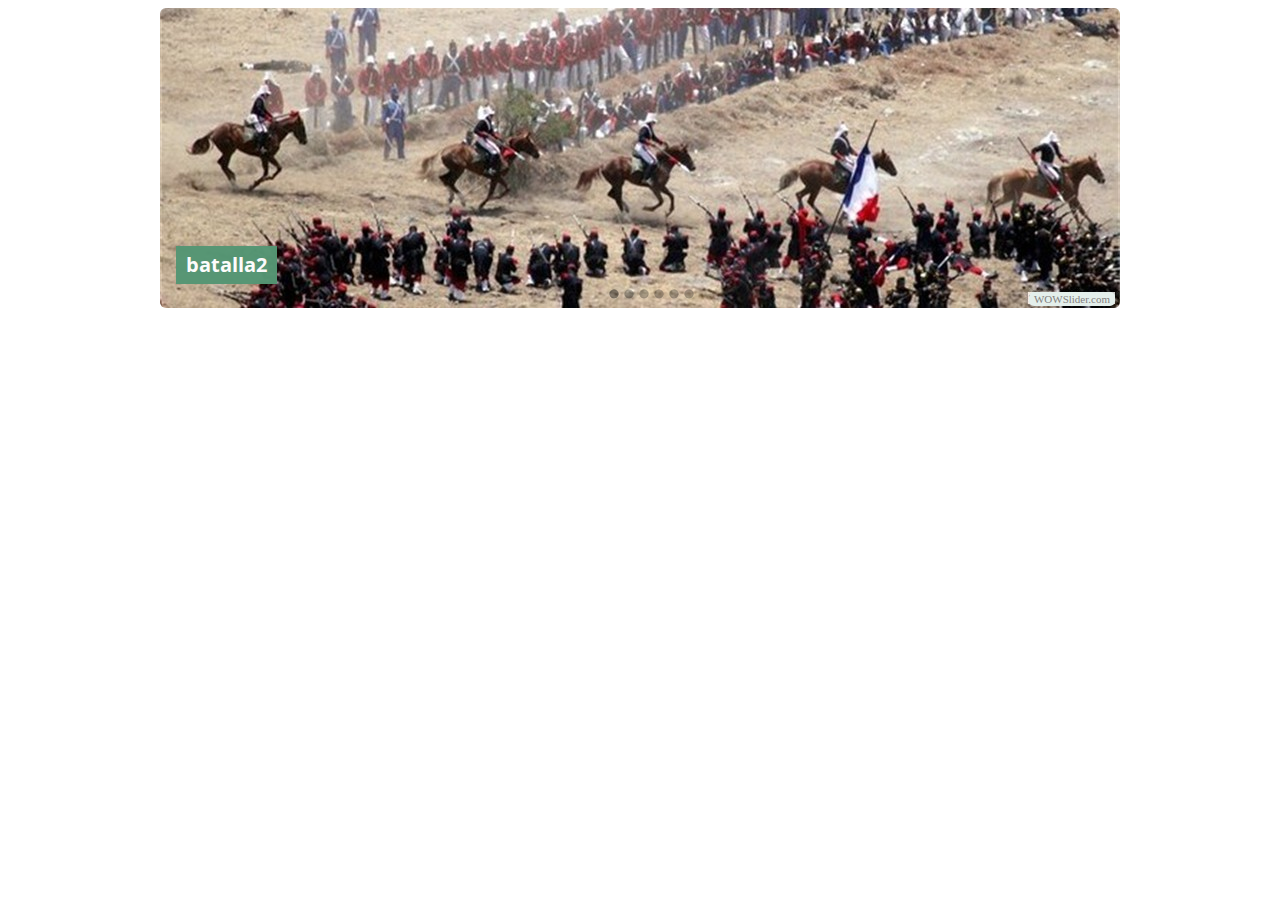
<file: visor/indexwow.html>
<!DOCTYPE html PUBLIC "-//W3C//DTD XHTML 1.0 Strict//EN"
	"http://www.w3.org/TR/xhtml1/DTD/xhtml1-strict.dtd">
<html xmlns="http://www.w3.org/1999/xhtml">
<head>
	<title>WOWSlider generated by WOWSlider.com</title>
	<meta http-equiv="content-type" content="text/html; charset=utf-8" />
	<meta name="keywords" content="WOW Slider, Gallery Software, Gallery Plugin" />
	<meta name="description" content="WOWSlider created with WOW Slider, a free wizard program that helps you easily generate beautiful web slideshow" />
	<!-- Start WOWSlider.com HEAD section -->
	<link rel="stylesheet" type="text/css" href="engine1/style.css" />
	<script type="text/javascript" src="engine1/jquery.js"></script>
	<!-- End WOWSlider.com HEAD section -->
</head>
<body style="background-color:#transparent">
	<!-- Start WOWSlider.com BODY section -->
	<div id="wowslider-container1">
	<div class="ws_images"><ul>
<li><img src="data1/images/batalla2.jpg" alt="batalla2" title="batalla2" id="wows1_0"/></li>
<li><img src="data1/images/batalla3.jpg" alt="batalla3" title="batalla3" id="wows1_1"/></li>
<li><img src="data1/images/batalla4.jpg" alt="batalla4" title="batalla4" id="wows1_2"/></li>
<li><img src="data1/images/batalla5.jpg" alt="batalla5" title="batalla5" id="wows1_3"/></li>
<li><img src="data1/images/batalla7.jpg" alt="batalla7" title="batalla7" id="wows1_4"/></li>
<li><img src="data1/images/batalla8.jpg" alt="batalla8" title="batalla8" id="wows1_5"/></li>
</ul></div>
<div class="ws_bullets"><div>
<a href="#" title="batalla2"><img src="data1/tooltips/batalla2.jpg" alt="batalla2"/>1</a>
<a href="#" title="batalla3"><img src="data1/tooltips/batalla3.jpg" alt="batalla3"/>2</a>
<a href="#" title="batalla4"><img src="data1/tooltips/batalla4.jpg" alt="batalla4"/>3</a>
<a href="#" title="batalla5"><img src="data1/tooltips/batalla5.jpg" alt="batalla5"/>4</a>
<a href="#" title="batalla7"><img src="data1/tooltips/batalla7.jpg" alt="batalla7"/>5</a>
<a href="#" title="batalla8"><img src="data1/tooltips/batalla8.jpg" alt="batalla8"/>6</a>
</div></div>
<span class="wsl"><a href="http://wowslider.com">Js Gallery</a> by WOWSlider.com v4.8</span>
	<div class="ws_shadow"></div>
	</div>
	<script type="text/javascript" src="engine1/wowslider.js"></script>
	<script type="text/javascript" src="engine1/script.js"></script>
	<!-- End WOWSlider.com BODY section -->
</body>
</html>
</file>
<file: visor/engine1/style.css>
/*
 *	generated by WOW Slider 4.8
 *	template Fresh
 */
@import url(http://fonts.googleapis.com/css?family=Open+Sans&subset=latin,cyrillic,latin-ext);
#wowslider-container1 { 
	zoom: 1; 
	position: relative; 
	max-width:960px;
	margin:0px auto 0px;
	z-index:90;
	border:none;
	text-align:left; /* reset align=center */
}
* html #wowslider-container1{ width:960px }
#wowslider-container1 .ws_images ul{
	position:relative;
	width: 10000%; 
	height:auto;
	left:0;
	list-style:none;
	margin:0;
	padding:0;
	border-spacing:0;
	overflow: visible;
	/*table-layout:fixed;*/
}
#wowslider-container1 .ws_images ul li{
	width:1%;
	line-height:0; /*opera*/
	float:left;
	font-size:0;
	padding:0 0 0 0 !important;
	margin:0 0 0 0 !important;
}

#wowslider-container1 .ws_images{
	position: relative;
	left:0;
	top:0;
	width:100%;
	height:100%;
	overflow:hidden;
}
#wowslider-container1 .ws_images a{
	width:100%;
	display:block;
	color:transparent;
}
#wowslider-container1 img{
	max-width: none !important;
}
#wowslider-container1 .ws_images img{
	width:100%;
	border:none 0;
	max-width: none;
	padding:0;
}
#wowslider-container1 a{ 
	text-decoration: none; 
	outline: none; 
	border: none; 
}

#wowslider-container1  .ws_bullets { 
	font-size: 0px; 
	float: left;
	position:absolute;
	z-index:70;
}
#wowslider-container1  .ws_bullets div{
	position:relative;
	float:left;
}
#wowslider-container1  .wsl{
	display:none;
}
#wowslider-container1 sound, 
#wowslider-container1 object{
	position:absolute;
}


#wowslider-container1  .ws_bullets { 
	padding: 9px; 
}
#wowslider-container1 .ws_bullets a { 
	width:10px;
	height:10px;
	background: url(./bullet.png) left top;
	float: left; 
	text-indent: -4000px; 
	position:relative;
	margin-left:5px;
	color:transparent;
}
#wowslider-container1 .ws_bullets a:hover, #wowslider-container1 .ws_bullets a.ws_selbull{
	background-position: 0 100%;
}
#wowslider-container1 a.ws_next, #wowslider-container1 a.ws_prev {
	position:absolute;
	display:none;
	top:50%;
	margin-top:-13px;
	z-index:60;
	height: 27px;
	width: 27px;
	background-image: url(./arrows.png);
}
#wowslider-container1 a.ws_next{
	background-position: 100% 0;
	right:10px;
}
#wowslider-container1 a.ws_prev {
	background-position: 0 0; 
	left:10px;
}
* html #wowslider-container1 a.ws_next,* html #wowslider-container1 a.ws_prev{display:block}
#wowslider-container1:hover a.ws_next, #wowslider-container1:hover a.ws_prev {display:block}

/*playpause*/
#wowslider-container1 .ws_playpause {
	display:none;
    width: 27px;
    height: 27px;
    position: absolute;
    top: 50%;
    left: 50%;
    margin-left: -13px;
    margin-top: -13px;
    z-index: 59;
}

#wowslider-container1:hover .ws_playpause {
	display:block;
}

#wowslider-container1 .ws_pause {
    background-image: url(./pause.png);
}

#wowslider-container1 .ws_play {
    background-image: url(./play.png);
}

#wowslider-container1 .ws_pause:hover, #wowslider-container1 .ws_play:hover {
    background-position: 100% 100% !important;
}/* bottom center */
#wowslider-container1  .ws_bullets {
    bottom: 0px;
	left:50%;
}
#wowslider-container1  .ws_bullets div{
	left:-50%;
}
#wowslider-container1 .ws-title{
	position:absolute;
	display:block;
	bottom: 15px;
	left: 10px;
	margin: 9px;
	margin-right: 10px; 
	padding:8px 10px;
	background:#559674;
	color:#FFFFFF;
	z-index: 50;
	font-family:'Open Sans',Arial,Helvetica,sans-serif;
	font-size: 20px;
	line-height: 22px;
	font-weight: bold;
}
#wowslider-container1 .ws-title div{
	padding-top:5px;
	font-size: 14px;
	line-height: 16px;
	font-weight: normal;
}
#wowslider-container1 .ws_images ul{
	animation: wsBasic 24s infinite;
	-moz-animation: wsBasic 24s infinite;
	-webkit-animation: wsBasic 24s infinite;
}
@keyframes wsBasic{0%{left:-0%} 8.33%{left:-0%} 16.67%{left:-100%} 25%{left:-100%} 33.33%{left:-200%} 41.67%{left:-200%} 50%{left:-300%} 58.33%{left:-300%} 66.67%{left:-400%} 75%{left:-400%} 83.33%{left:-500%} 91.67%{left:-500%} }
@-moz-keyframes wsBasic{0%{left:-0%} 8.33%{left:-0%} 16.67%{left:-100%} 25%{left:-100%} 33.33%{left:-200%} 41.67%{left:-200%} 50%{left:-300%} 58.33%{left:-300%} 66.67%{left:-400%} 75%{left:-400%} 83.33%{left:-500%} 91.67%{left:-500%} }
@-webkit-keyframes wsBasic{0%{left:-0%} 8.33%{left:-0%} 16.67%{left:-100%} 25%{left:-100%} 33.33%{left:-200%} 41.67%{left:-200%} 50%{left:-300%} 58.33%{left:-300%} 66.67%{left:-400%} 75%{left:-400%} 83.33%{left:-500%} 91.67%{left:-500%} }

#wowslider-container1 .ws_images img, #wowslider-container1 .ws_effect img, #wowslider-container1 .ws_effect>* {
    border-radius: 6px; 
	-moz-border-radius:6px;
	-webkit-border-radius:6px;
}
#wowslider-container1 .ws_bullets  a img{
	text-indent:0;
	display:block;
	bottom:20px;
	left:-77px;
	visibility:hidden;
	position:absolute;
    border: 4px solid #FFF;
	border-radius:6px;
	-moz-border-radius:6px;
	-webkit-border-radius:6px;
	max-width:none;
}
#wowslider-container1 .ws_bullets a:hover img{
	visibility:visible;
}

#wowslider-container1 .ws_bulframe div div{
	height:48px;
	overflow:visible;
	position:relative;
}
#wowslider-container1 .ws_bulframe div {
	left:0;
	overflow:hidden;
	position:relative;
	width:153px;
	background-color:#FFF;
}
#wowslider-container1  .ws_bullets .ws_bulframe{
	display:none;
	bottom:18px;
	overflow:visible;
	position:absolute;
	cursor:pointer;
    border: 4px solid #FFF;
	border-radius:6px;
	-moz-border-radius:6px;
	-webkit-border-radius:6px;
}
#wowslider-container1 .ws_bulframe span{
	display:block;
	position:absolute;
	bottom:-10px;
	margin-left:-6px;
	left:77px;
	background:url(./triangle.png);
	width:15px;
	height:6px;
}
</file>
